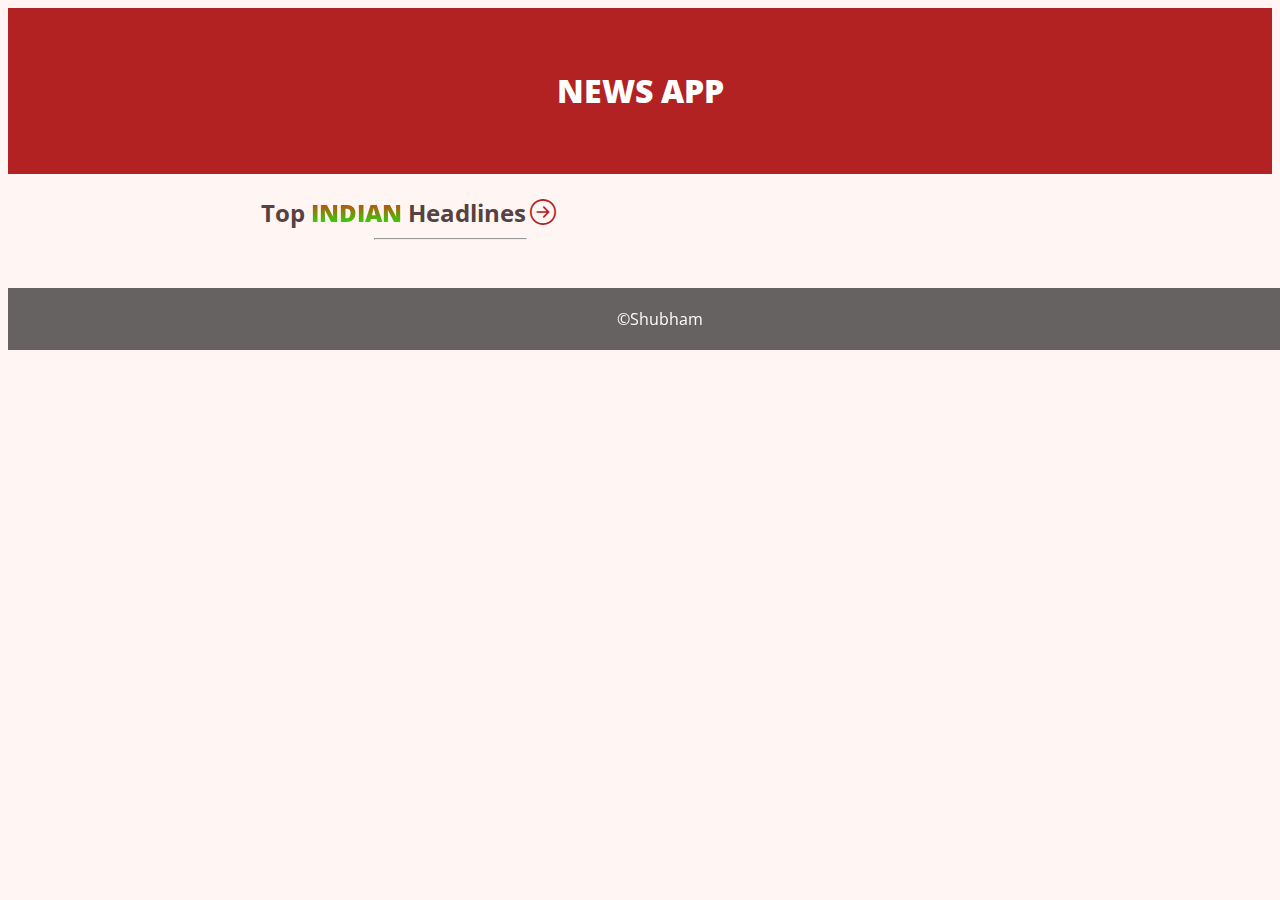
<file: index.html>
<!doctype html>
<html lang="en">

<head>
	<!-- Required meta tags -->
	<meta http-equiv="Content-Security-Policy" content="upgrade-insecure-requests">
	<meta charset="utf-8">
	<meta name="viewport" content="width=device-width, initial-scale=1">

	<!-- Bootstrap CSS -->
	<link href="https://cdn.jsdelivr.net/npm/bootstrap@5.0.0-beta1/dist/css/bootstrap.min.css" rel="stylesheet"
		integrity="sha384-giJF6kkoqNQ00vy+HMDP7azOuL0xtbfIcaT9wjKHr8RbDVddVHyTfAAsrekwKmP1" crossorigin="anonymous">

	<title>News App</title>
	<link rel="stylesheet" type="text/css" href="news.css">
	<link rel="stylesheet" href="https://cdn.jsdelivr.net/npm/bootstrap-icons@1.3.0/font/bootstrap-icons.css">
</head>

<body>
	
	<div class="title">
		<h1> <b> NEWS APP  </b> </h1>
	</div>
			 

	<div class="box">
		<h2>Top <div class="boxin"><b> INDIAN </b> </div> Headlines </h2>  <i class="bi bi-arrow-right-circle"></i>
		<hr width="40%">
	</div>

	  <div class="accordion shirnk" id="accordionExample">
		
	  </div>
	  
	<!-- Optional JavaScript; choose one of the two! -->

	<!-- Option 1: Bootstrap Bundle with Popper -->
	<script src="https://cdn.jsdelivr.net/npm/bootstrap@5.0.0-beta1/dist/js/bootstrap.bundle.min.js"
		integrity="sha384-ygbV9kiqUc6oa4msXn9868pTtWMgiQaeYH7/t7LECLbyPA2x65Kgf80OJFdroafW"
		crossorigin="anonymous"></script>

	<!-- Option 2: Separate Popper and Bootstrap JS -->
	<!--
    <script src="https://cdn.jsdelivr.net/npm/@popperjs/core@2.5.4/dist/umd/popper.min.js" integrity="sha384-q2kxQ16AaE6UbzuKqyBE9/u/KzioAlnx2maXQHiDX9d4/zp8Ok3f+M7DPm+Ib6IU" crossorigin="anonymous"></script>
    <script src="https://cdn.jsdelivr.net/npm/bootstrap@5.0.0-beta1/dist/js/bootstrap.min.js" integrity="sha384-pQQkAEnwaBkjpqZ8RU1fF1AKtTcHJwFl3pblpTlHXybJjHpMYo79HY3hIi4NKxyj" crossorigin="anonymous"></script>
	-->
	
	<footer id="footer">
		
		
		&copy;Shubham 
	</footer>
	<script src="news.js"></script>
</body>

</html>
</file>
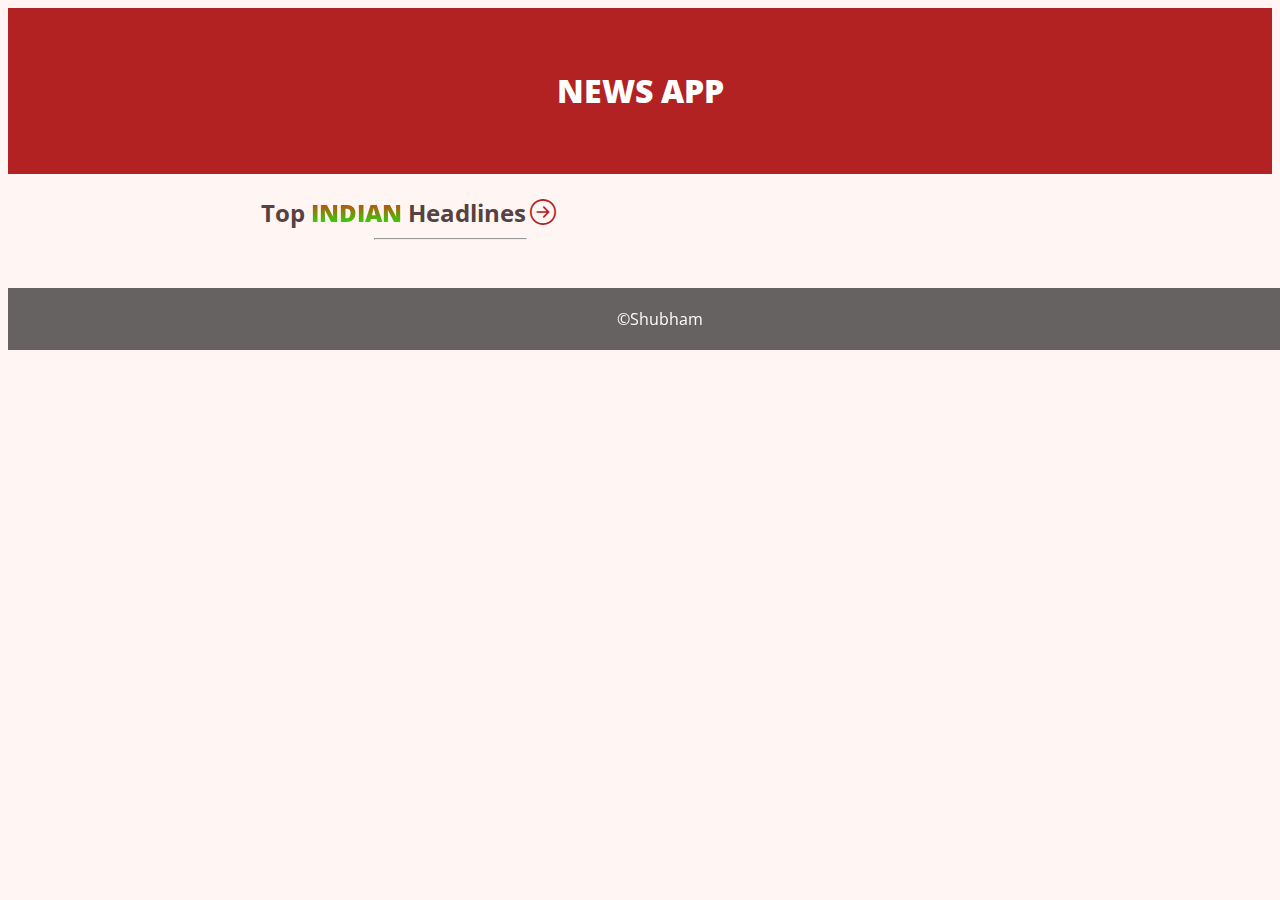
<file: news.html>
<!doctype html>
<html lang="en">

<head>
	<!-- Required meta tags -->
	<meta charset="utf-8">
	<meta name="viewport" content="width=device-width, initial-scale=1">

	<!-- Bootstrap CSS -->
	<link href="https://cdn.jsdelivr.net/npm/bootstrap@5.0.0-beta1/dist/css/bootstrap.min.css" rel="stylesheet"
		integrity="sha384-giJF6kkoqNQ00vy+HMDP7azOuL0xtbfIcaT9wjKHr8RbDVddVHyTfAAsrekwKmP1" crossorigin="anonymous">

	<title>News App</title>
	<link rel="stylesheet" type="text/css" href="news.css">
	<link rel="stylesheet" href="https://cdn.jsdelivr.net/npm/bootstrap-icons@1.3.0/font/bootstrap-icons.css">
</head>

<body>
	
	<div class="title">
		<h1> <b> NEWS APP  </b> </h1>
	</div>
			 

	<div class="box">
		<h2>Top <div class="boxin"><b> INDIAN </b> </div> Headlines </h2>  <i class="bi bi-arrow-right-circle"></i>
		<hr width="40%">
	</div>

	  <div class="accordion shirnk" id="accordionExample">
		
	  </div>
	  
	<!-- Optional JavaScript; choose one of the two! -->

	<!-- Option 1: Bootstrap Bundle with Popper -->
	<script src="https://cdn.jsdelivr.net/npm/bootstrap@5.0.0-beta1/dist/js/bootstrap.bundle.min.js"
		integrity="sha384-ygbV9kiqUc6oa4msXn9868pTtWMgiQaeYH7/t7LECLbyPA2x65Kgf80OJFdroafW"
		crossorigin="anonymous"></script>

	<!-- Option 2: Separate Popper and Bootstrap JS -->
	<!--
    <script src="https://cdn.jsdelivr.net/npm/@popperjs/core@2.5.4/dist/umd/popper.min.js" integrity="sha384-q2kxQ16AaE6UbzuKqyBE9/u/KzioAlnx2maXQHiDX9d4/zp8Ok3f+M7DPm+Ib6IU" crossorigin="anonymous"></script>
    <script src="https://cdn.jsdelivr.net/npm/bootstrap@5.0.0-beta1/dist/js/bootstrap.min.js" integrity="sha384-pQQkAEnwaBkjpqZ8RU1fF1AKtTcHJwFl3pblpTlHXybJjHpMYo79HY3hIi4NKxyj" crossorigin="anonymous"></script>
	-->
	
	<footer id="footer">
		
		
		&copy;Shubham 
	</footer>
	<script src="news.js"></script>
</body>

</html>
</file>
<file: news.css>
@import url(//fonts.googleapis.com/css?family=Open+Sans);
.title{
    text-align: center;
    padding: 40px 20px;
    background-color :firebrick;
    color: white;
}
body{
    background-color: #FFF6F4;
    font-family: 'Open Sans', sans-serif;
}
.shirnk{
    box-shadow: 0 0 4px black;
    width: 60%;
    margin: 20px auto;
    color : black;
}
.box{
    width: 30%;
    margin: 20px 0;    
    margin-left: 20%;
   display: inline-block;
   color: #57423F;
}
.box h2{
    display: inline-block;
    margin: 0;
    padding: 0;
}
i{
    color: firebrick;
    display: inline;
    font-size: 26px;
}
.boxin{
    display: inline-block;
    background: -webkit-linear-gradient(rgb(252, 21, 21), rgb(0, 255, 0));
    -webkit-background-clip: text;
    -webkit-text-fill-color: transparent;
}
footer{
    padding: 20px;
    opacity: 0.6;
    text-align: center;
    color: white;
    background-color: black;
   width: 100%;
   cursor: pointer;
}
@media screen and (max-width: 800px)
{
    .title{
        padding: 20px;
    }
    .shirnk{
        width: auto;
    }
    .box{
        margin: 0 5px;
        margin-top: 10px;
        width: 100%;
    }
    i{
        display: none;
    }
}
</file>
